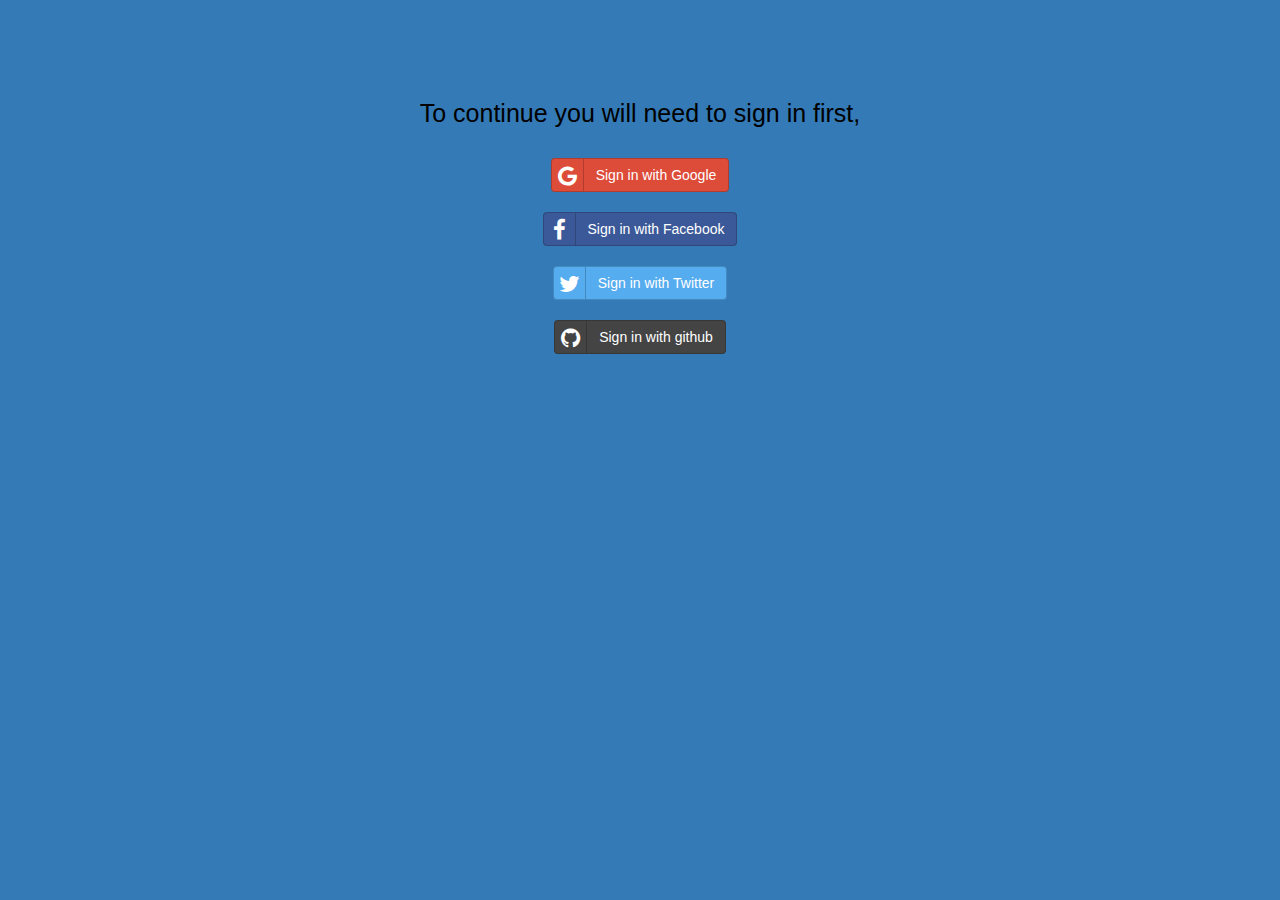
<file: public/index.html>
<html ng-app="todoApp">
    <head>
         <link rel="icon" href="favicon.ico">
         <link rel="stylesheet" href="bower_components/bootstrap/dist/css/bootstrap.css">
         <link rel="stylesheet" href="bower_components/bootstrap-social/bootstrap-social.css">
         <link rel="stylesheet" href="bower_components/font-awesome/css/font-awesome.css">
         <link rel="stylesheet" href="style.css">
         <script src="angular.js"></script>
        <script src="angular-route.js"></script>
        <script src="app.js"></script>
        <script src="firebase.js"></script>
        <script src="angularfire.js"></script>
        <script src="app.js"></script>
        

        <script>
        // Initialize Firebase
        var config = {
            apiKey: "AIzaSyBo5mudU-6ThoikCLnQ4FoI1kWsJLvz0B8",
            authDomain: "todo-list-login.firebaseapp.com",
            databaseURL: "https://todo-list-login.firebaseio.com",
            projectId: "todo-list-login",
            storageBucket: "todo-list-login.appspot.com",
            messagingSenderId: "375031352758"
        };
        firebase.initializeApp(config);
        </script>
     <title>Todo App</title>
        
    </head>


    <body class="bg-primary ">
        

        <ng-view>
            
        </ng-view>
    </body>


        
    
</html>
</file>
<file: public/style.css>
@font-face {
    font-family: myFirstFont;
    src: url(Brownhill_Script.ttf);
}

@font-face {
    font-family: disney1;
    src: url(Disney.ttf);
}

@font-face {
    font-family: disney2;
    src: url(DisneyUI.ttf);
}

.center{
    text-align: center;
    
    
}

.image{
    height: 50px;
    width: 50px;
}

.brownhill {
    font-family: myFirstFont;
    text-align: center;
    font-size:58px
}

.task{
    font-family: 'Times New Roman', Times, serif;
    font-size: 20px;
}

.task-btn{
    font-family:Georgia, 'Times New Roman', Times, serif;
    font-size: 15px;
    font-weight: bold;
}

.disney1{
    font-family: disney1;
    font-size: 35px;
}
.disney2{
    font-family: disney2;
    font-size: 30px;
}

.blueclr{
    background: #4DC8FA;
}

.login-head{
    text-align: center;
    font-size:25px;
    color:black;
    font-family: Verdana, Geneva, Tahoma, sans-serif;
}

.loginBtn {
  box-sizing: border-box;
  position: relative;
  /* width: 13em;  - apply for fixed size */
  margin: 0.2em;
  padding: 0 15px 0 46px;
  border: none;
  text-align: left;
  line-height: 34px;
  white-space: nowrap;
  border-radius: 0.2em;
  font-size: 16px;
  color: #FFF;
}
.loginBtn:before {
  content: "";
  box-sizing: border-box;
  position: absolute;
  top: 0;
  left: 0;
  width: 34px;
  height: 100%;
}
.loginBtn:focus {
  outline: none;
}
.loginBtn:active {
  box-shadow: inset 0 0 0 32px rgba(0,0,0,0.1);
}


/* Facebook */
.loginBtn--facebook {
  background-color: #4C69BA;
  background-image: linear-gradient(#4C69BA, #3B55A0);
  /*font-family: "Helvetica neue", Helvetica Neue, Helvetica, Arial, sans-serif;*/
  text-shadow: 0 -1px 0 #354C8C;
}
.loginBtn--facebook:before {
  border-right: #364e92 1px solid;
  background: url('https://s3-us-west-2.amazonaws.com/s.cdpn.io/14082/icon_facebook.png') 6px 6px no-repeat;
}
.loginBtn--facebook:hover,
.loginBtn--facebook:focus {
  background-color: #5B7BD5;
  background-image: linear-gradient(#5B7BD5, #4864B1);
}


/* Google */
.loginBtn--google {
  /*font-family: "Roboto", Roboto, arial, sans-serif;*/
  background: #DD4B39;
}
.loginBtn--google:before {
  border-right: #BB3F30 1px solid;
  background: url('https://s3-us-west-2.amazonaws.com/s.cdpn.io/14082/icon_google.png') 6px 6px no-repeat;
}
.loginBtn--google:hover,
.loginBtn--google:focus {
  background: #E74B37;
}
</file>
